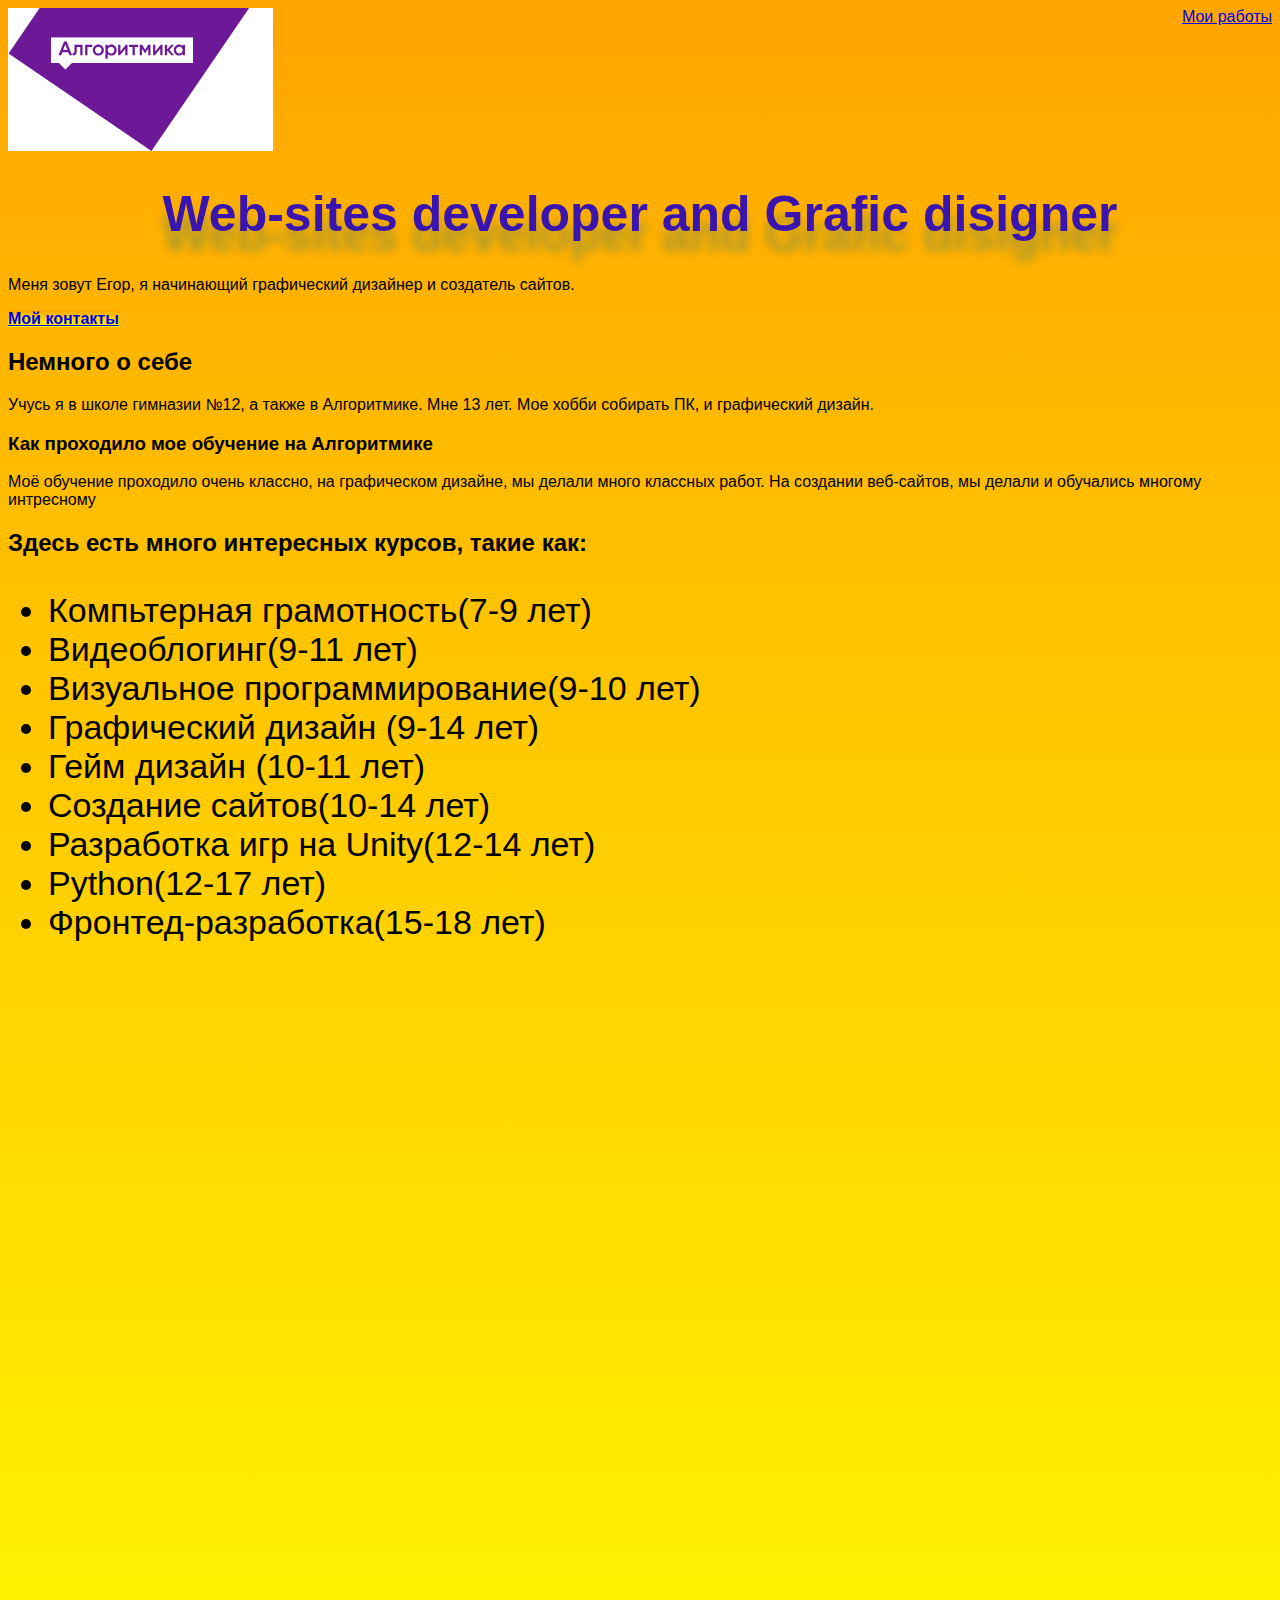
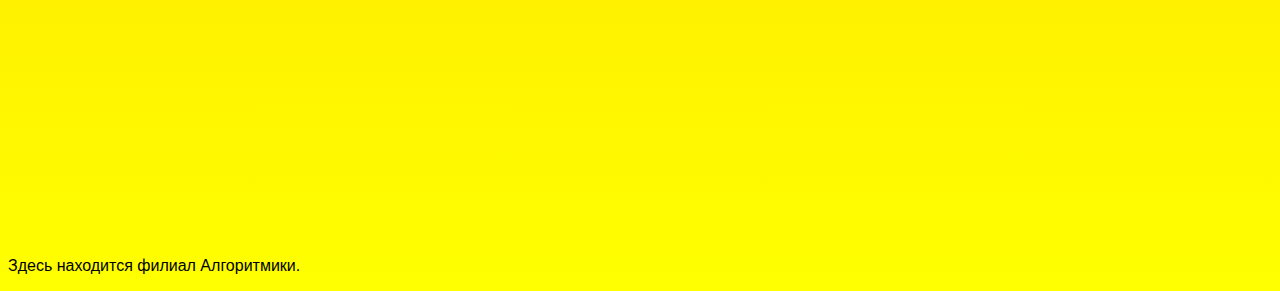
<file: index.html>
<html>
  <head>
    <meta name="google-site-verification" content="T6RTD05DgUknW3yr5xryk2Gsct9bY8ITFKBxkoP4Mk8" />
    <title>Web-sites</title>
    <link rel="stylesheet" href="style.css"/>
  </head>
  <body>
    <header>
        <img src="[data-uri]">
      <a class="link-header" href="egor.html">Мои работы</a>
    </header>
    <main>
      <section class="description">
        <h1>Web-sites developer and Grafic disigner</h1>
        <div class="container-description">
          <p class="egor">Меня зовут Егор, я начинающий графический дизайнер и создатель сайтов.</p>

        </div>
      </section>
      <nav>
        <div class="container-nav">
          <a class="link-mysites" href="social.html"><b></b></a>
          <a class="link-info" href="social.html"><b>Мой контакты</b></a>
          <h2>Немного о себе</h2>

          <p class="egor">Учусь я в школе гимназии №12, а также в Алгоритмике. Мне 13 лет. Мое хобби собирать ПК, и графический дизайн.</p>
          <h3>Как проходило мое обучение на Алгоритмике</h3>
          <p2 class="egor">Моё обучение проходило очень классно, на графическом дизайне, мы делали много классных работ. На создании веб-сайтов, мы делали и обучались многому интресному</p2> 
        </div>
      </nav>
      <h2> Здесь есть много интересных курсов, такие как:</h2>
      <ul>
           <li>Компьтерная грамотность(7-9 лет)</li>
           <li> Видеоблогинг(9-11 лет)</li>
            <li>Визуальное программирование(9-10 лет)</li>
            <li>Графический дизайн (9-14 лет)</li>
            <li>Гейм дизайн (10-11 лет)</li>
            <li>Создание сайтов(10-14 лет)</li>
            <li>Разработка игр на Unity(12-14 лет)</li>
            <li>Python(12-17 лет)</li>
            <li>Фронтед-разработка(15-18 лет)</li>
    </ul>
                    
            <iframe width="850" height="441" src="https://www.youtube.com/embed/jk8ShkjHpjw" title="«Алгоритмика»: как научить школьников программированию" frameborder="0" allow="accelerometer; autoplay; clipboard-write; encrypted-media; gyroscope; picture-in-picture; web-share" allowfullscreen></iframe>
            <iframe src="https://www.google.com/maps/embed?pb=!1m18!1m12!1m3!1d2924.2605493936717!2d74.58700217645483!3d42.86734450290171!2m3!1f0!2f0!3f0!3m2!1i1024!2i768!4f13.1!3m3!1m2!1s0x389ec82885156d5f%3A0xf84422d044df8667!2zMTY2INGD0LsuINCR0L7QutC-0L3QsdCw0LXQstCwLCDQkdC40YjQutC10Lo!5e0!3m2!1sru!2skg!4v1702718981017!5m2!1sru!2skg" width="850px" height="350px" style="border:0;" allowfullscreen="" loading="lazy" referrerpolicy="no-referrer-when-downgrade"></iframe>
            <p>Здесь находится филиал Алгоритмики.</p>
        </main>
  
       
        <footer>
          
      </footer>
  </body>
</html>
</file>
<file: style.css>
body {
    background-image: linear-gradient(orange, yellow);
    font-family:'Franklin Gothic Medium', 'Arial Narrow', Arial, sans-serif;
} 
h1 {
    text-align: center;
    color: #3914af;
    font-size: 50px;
    text-shadow: 0px 20px 10px rgba(29, 115, 115, 0.38);
}
user agent stylesheet
:-webkit-any(article, aside, nav, section) h1 {
    font-size: 1.5em;
    margin-block-start: 0.83em;
    margin-block-end: 0.83em;
}
user agent stylesheet
h1 {
    display: block;
    font-size: 2em;
    margin-block-start: 0.67em;
    margin-block-end: 0.67em;
    margin-inline-start: 0px;
    margin-inline-end: 0px;
    font-weight: bold;
}
.egor{
 color:black;
        

}
p4 {
text-align: center;
} 
.gallery {
    display: flex;
    justify-content: flex-start;
    width: 300px;
    height: 450px;
}
mark{
    color:red;
}
ul{
    font-family:'Trebuchet MS', 'Lucida Sans Unicode', 'Lucida Grande', 'Lucida Sans', Arial, sans-serif;
    font-size: 34px;
    
    
}

.link-info{
    background-image: linear-gradient(orange,yellow)

}

.div {
    display: flex;
    justify-content: center;
}

.div img {
    margin-left: 20px;
}
header {
    display: flex;
    justify-content: space-between;
}

iframe {
    display: block;
    margin: 0 auto;
    margin-bottom: 45px;
}
</file>
